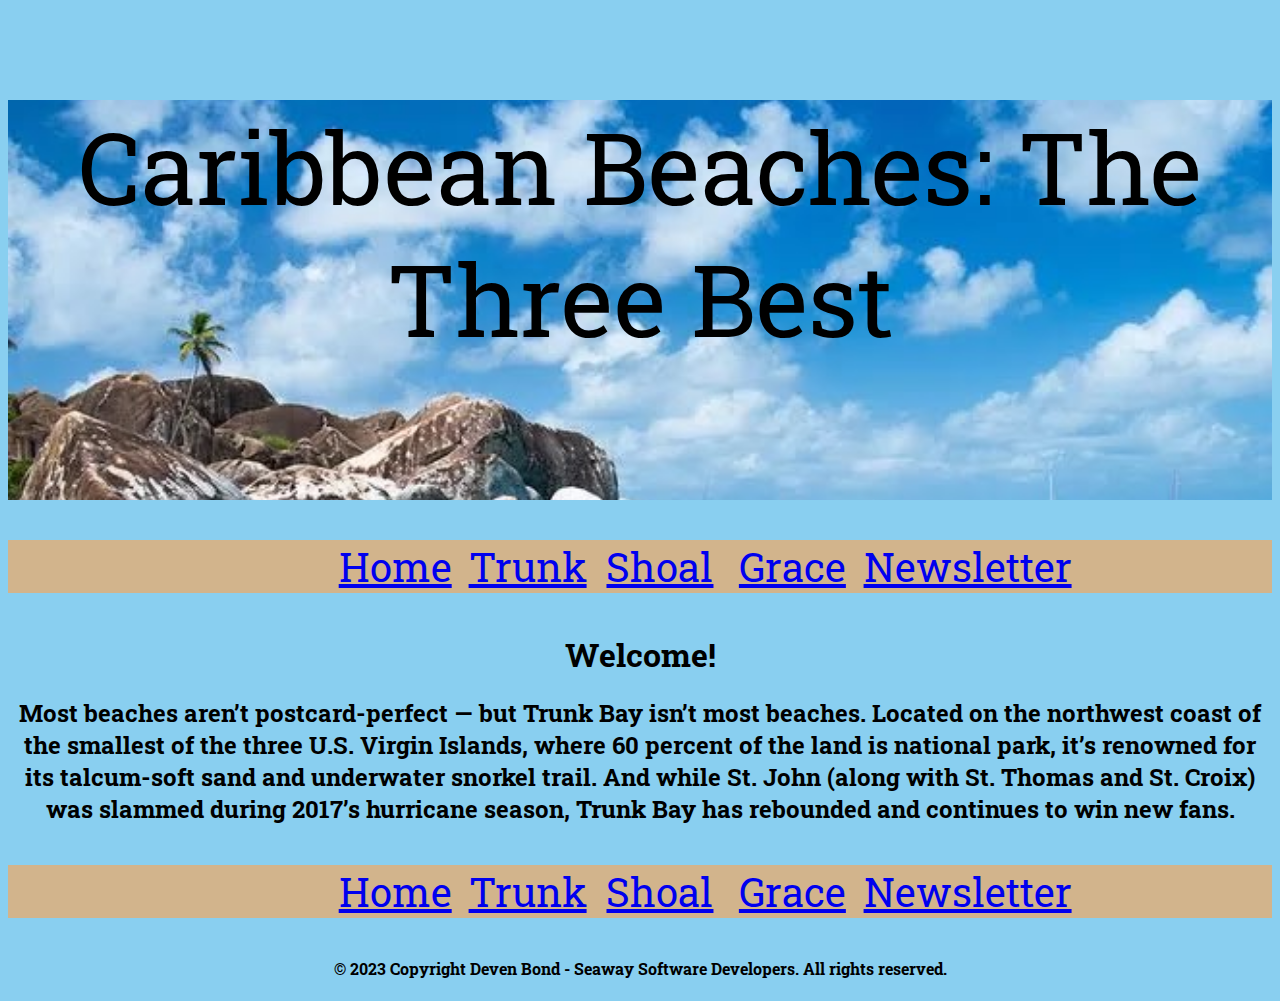
<file: index.html>
<!doctype html>
<html>
<head>
<link rel="preconnect" href="https://fonts.googleapis.com">
<link rel="preconnect" href="https://fonts.gstatic.com" crossorigin>
<link href="https://fonts.googleapis.com/css2?family=Roboto&family=Roboto+Slab&display=swap" rel="stylesheet">
<meta charset="UTF-8">
<title>Caribbean Beaches: The Three Best</title>
<link rel="stylesheet" href="css/styles.css">
</head>
<body>
	<header id="header1"><p>Caribbean Beaches: The Three Best</p></header>
<nav>
		<ul>
			<li><a href="index.html">Home</a></li>
			<li><a href="trunk_bay.html">Trunk</a></li>
			<li><a href="shoal_bay.html">Shoal</a></li>
			<li><a href="grace_bay.html">Grace</a></li>
			<li><a href="newsletter.html">Newsletter</a></li>
		</ul>
	</nav>
	<h1>Welcome!</h1>
	<h2>Most beaches aren’t postcard-perfect — but Trunk Bay isn’t most beaches. Located on the northwest coast of the smallest of the three U.S. Virgin Islands, where 60 percent of the land is national park, it’s renowned for its talcum-soft sand and underwater snorkel trail. And while St. John (along with St. Thomas and St. Croix) was slammed during 2017’s hurricane season, Trunk Bay has rebounded and continues to win new fans.
</h2>
	<footer>
		<nav>
		<ul>
			<li><a href="index.html">Home</a></li>
			<li><a href="trunk_bay.html">Trunk</a></li>
			<li><a href="shoal_bay.html">Shoal</a></li>
			<li><a href="grace_bay.html">Grace</a></li>
			<li><a href="newsletter.html">Newsletter</a></li>
		</ul>
	</nav>
		<h4>&copy; 2023 Copyright Deven Bond - Seaway Software Developers. All rights reserved.</h4>
	</footer>
</body>
</html>
</file>
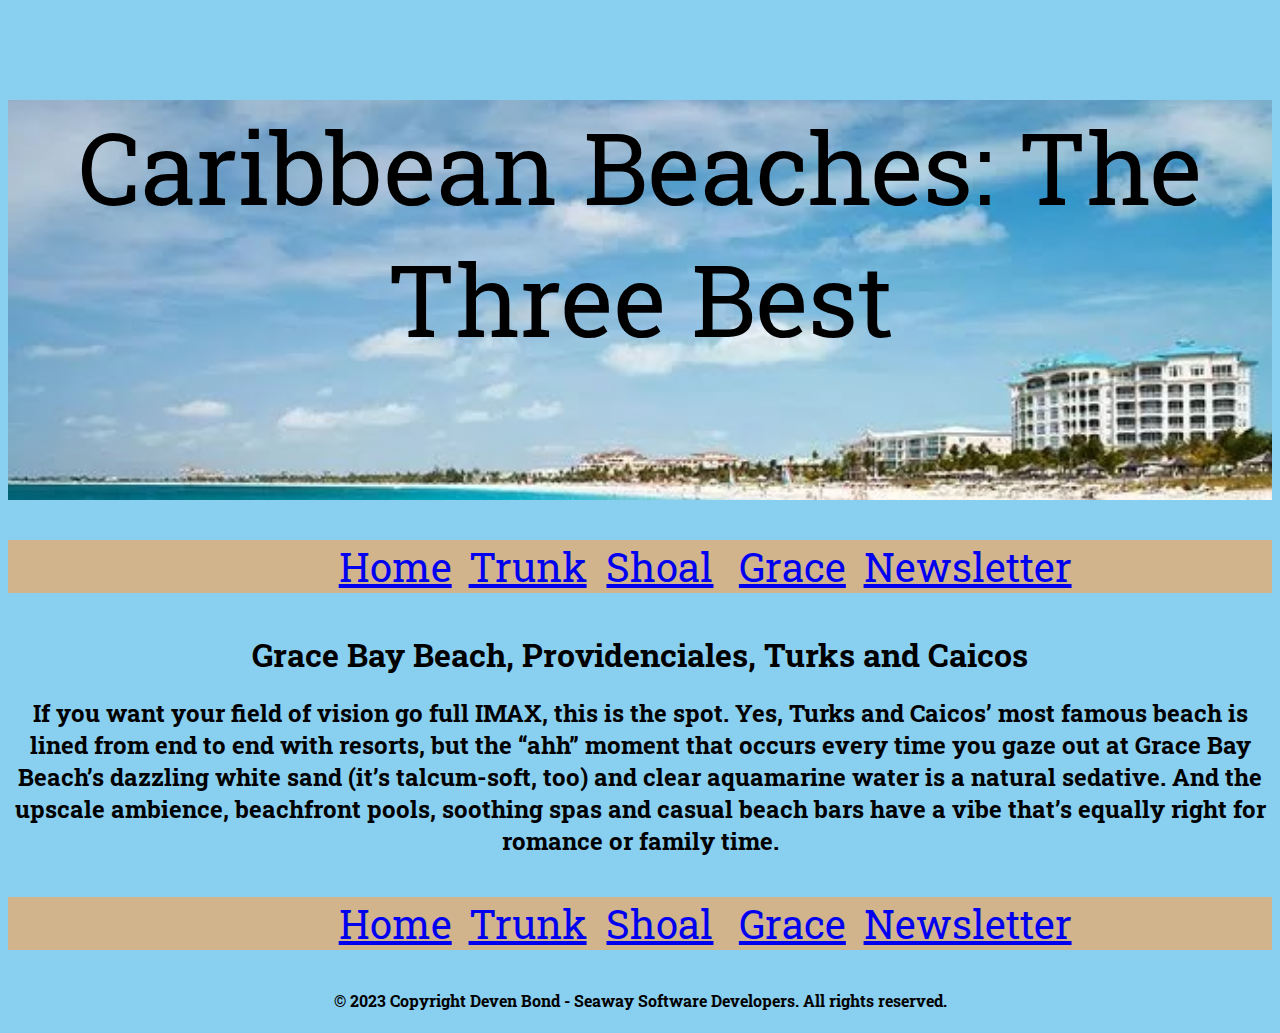
<file: grace_bay.html>
<!doctype html>
<html>
<head>
	<link rel="preconnect" href="https://fonts.googleapis.com">
<link rel="preconnect" href="https://fonts.gstatic.com" crossorigin>
<link href="https://fonts.googleapis.com/css2?family=Roboto&family=Roboto+Slab&display=swap" rel="stylesheet">
<meta charset="UTF-8">
<title>Caribbean Beaches: The Three Best</title>
<link rel="stylesheet" href="css/styles.css">
</head>
<body>
	<header id="header4"><p>Caribbean Beaches: The Three Best</p></header>
	<nav>
		<ul>
			<li><a href="index.html">Home</a></li>
			<li><a href="trunk_bay.html">Trunk</a></li>
			<li><a href="shoal_bay.html">Shoal</a></li>
			<li><a href="grace_bay.html">Grace</a></li>
			<li><a href="newsletter.html">Newsletter</a></li>
		</ul>
	</nav>
	<h1>Grace Bay Beach, Providenciales, Turks and Caicos</h1>
	<h2>If you want your field of vision go full IMAX, this is the spot. Yes, Turks and Caicos’ most famous beach is lined from end to end with resorts, but the “ahh” moment that occurs every time you gaze out at Grace Bay Beach’s dazzling white sand (it’s talcum-soft, too) and clear aquamarine water is a natural sedative. And the upscale ambience, beachfront pools, soothing spas and casual beach bars have a vibe that’s equally right for romance or family time.
</h2>
	<footer>
		<nav>
		<ul>
			<li><a href="index.html">Home</a></li>
			<li><a href="trunk_bay.html">Trunk</a></li>
			<li><a href="shoal_bay.html">Shoal</a></li>
			<li><a href="grace_bay.html">Grace</a></li>
			<li><a href="newsletter.html">Newsletter</a></li>
		</ul>
	</nav>
		<h4>&copy; 2023 Copyright Deven Bond - Seaway Software Developers. All rights reserved.</h4>
	</footer>
</body>
</html>
</file>
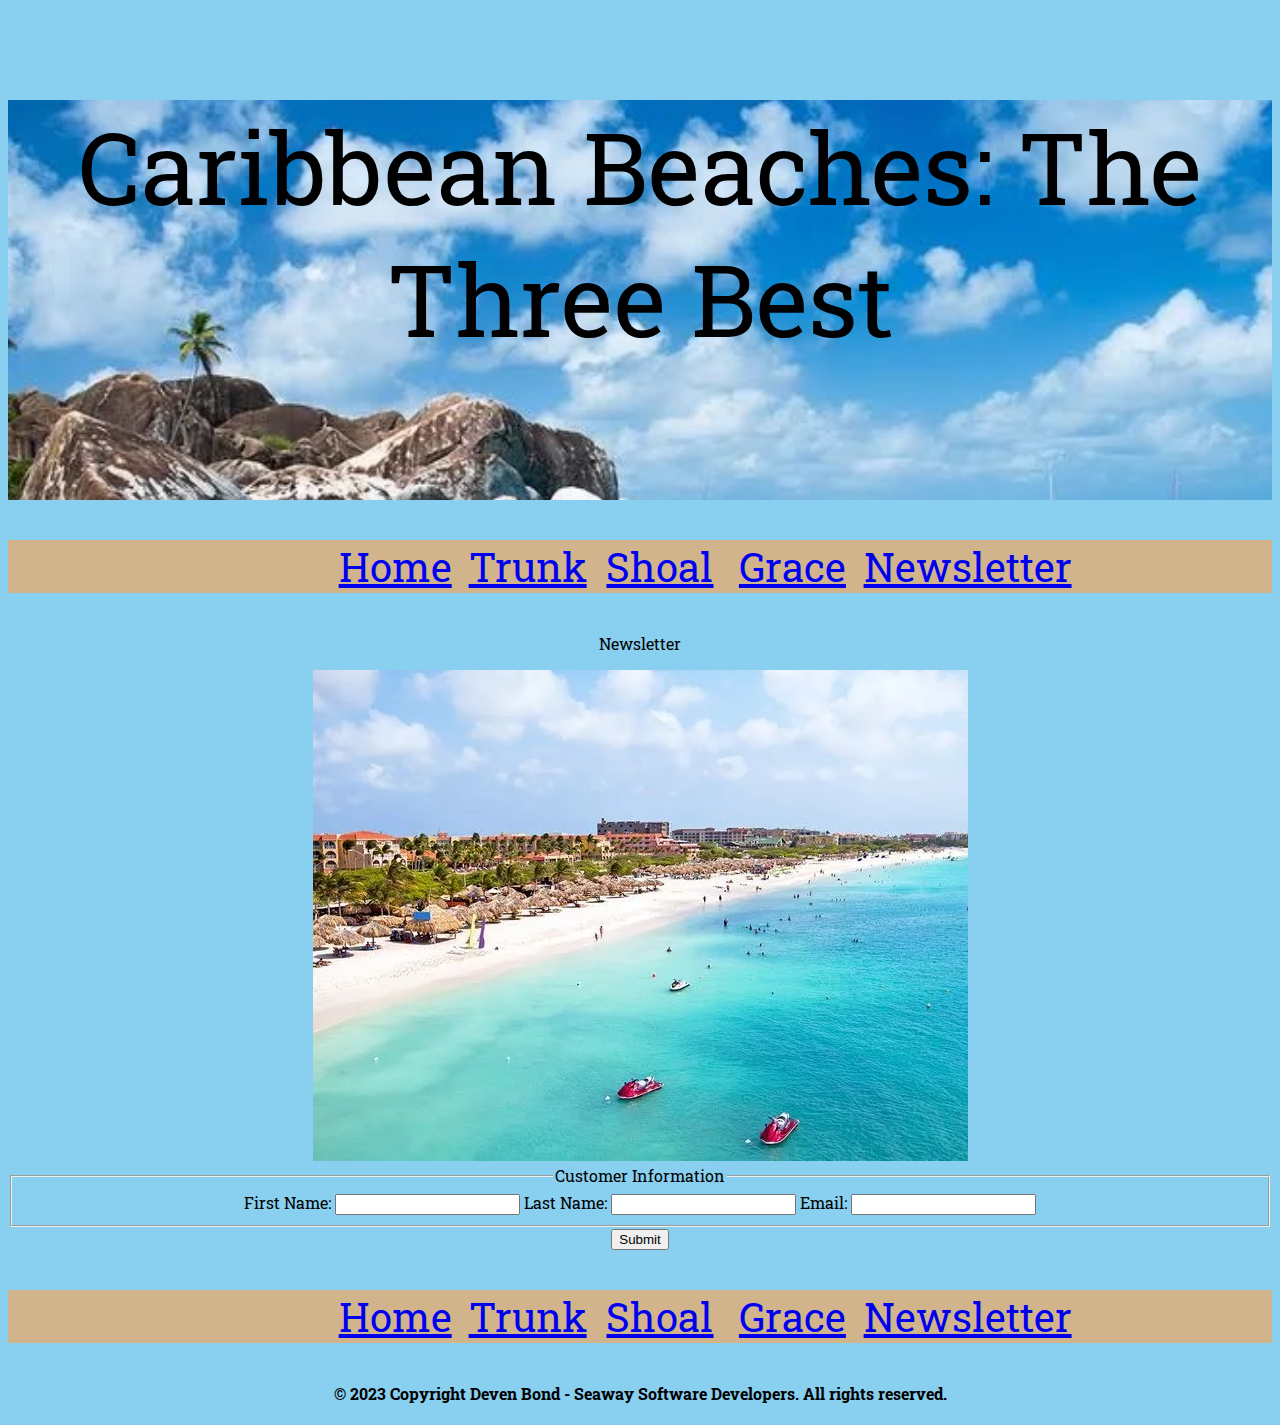
<file: newsletter.html>
<!doctype html>
<html>
<head>
	<link rel="preconnect" href="https://fonts.googleapis.com">
<link rel="preconnect" href="https://fonts.gstatic.com" crossorigin>
<link href="https://fonts.googleapis.com/css2?family=Roboto&family=Roboto+Slab&display=swap" rel="stylesheet">
<meta charset="UTF-8">
<title>Caribbean Beaches: The Three Best</title>
<link rel="stylesheet" href="css/styles.css">
</head>
<body>
	<header id="header1"><p>Caribbean Beaches: The Three Best</p></header>
	<nav>
		<ul>
			<li><a href="index.html">Home</a></li>
			<li><a href="trunk_bay.html">Trunk</a></li>
			<li><a href="shoal_bay.html">Shoal</a></li>
			<li><a href="grace_bay.html">Grace</a></li>
			<li><a href="newsletter.html">Newsletter</a></li>
		</ul>
	</nav>
	<main>
		<div id="container">
			<blockquote>Newsletter</blockquote>
			<img src="images/newsletter_Beach.jpg" alt="a picture of a beagle" class="imgSm4">
			<form class="form-grid" action="mailto:cte-deven.bond@sllboces.org"><!-- Start of the form -->
					<fieldset>
						<legend>Customer Information</legend>
						
						<label for="fName">First Name:</label>
						<input type="text" name ="fName" id="fName" required>
						
						<label for="lName">Last Name:</label>
						<input type="text" name="lName" id="lName" required>
						
						<label for="email">Email:</label>
						<input type="email" name="email" id="email" required>
						
					</fieldset>
					
					<input type="submit" id="submit" value="Submit" class="btn">
					
				</form>
					
		</div>
		
	</main>
	<footer>
		<nav>
		<ul>
			<li><a href="index.html">Home</a></li>
			<li><a href="trunk_bay.html">Trunk</a></li>
			<li><a href="shoal_bay.html">Shoal</a></li>
			<li><a href="grace_bay.html">Grace</a></li>
			<li><a href="newsletter.html">Newsletter</a></li>
		</ul>
	</nav>
		<h4>&copy; 2023 Copyright Deven Bond - Seaway Software Developers. All rights reserved.</h4>
	</footer>
</body>
</html>
</file>
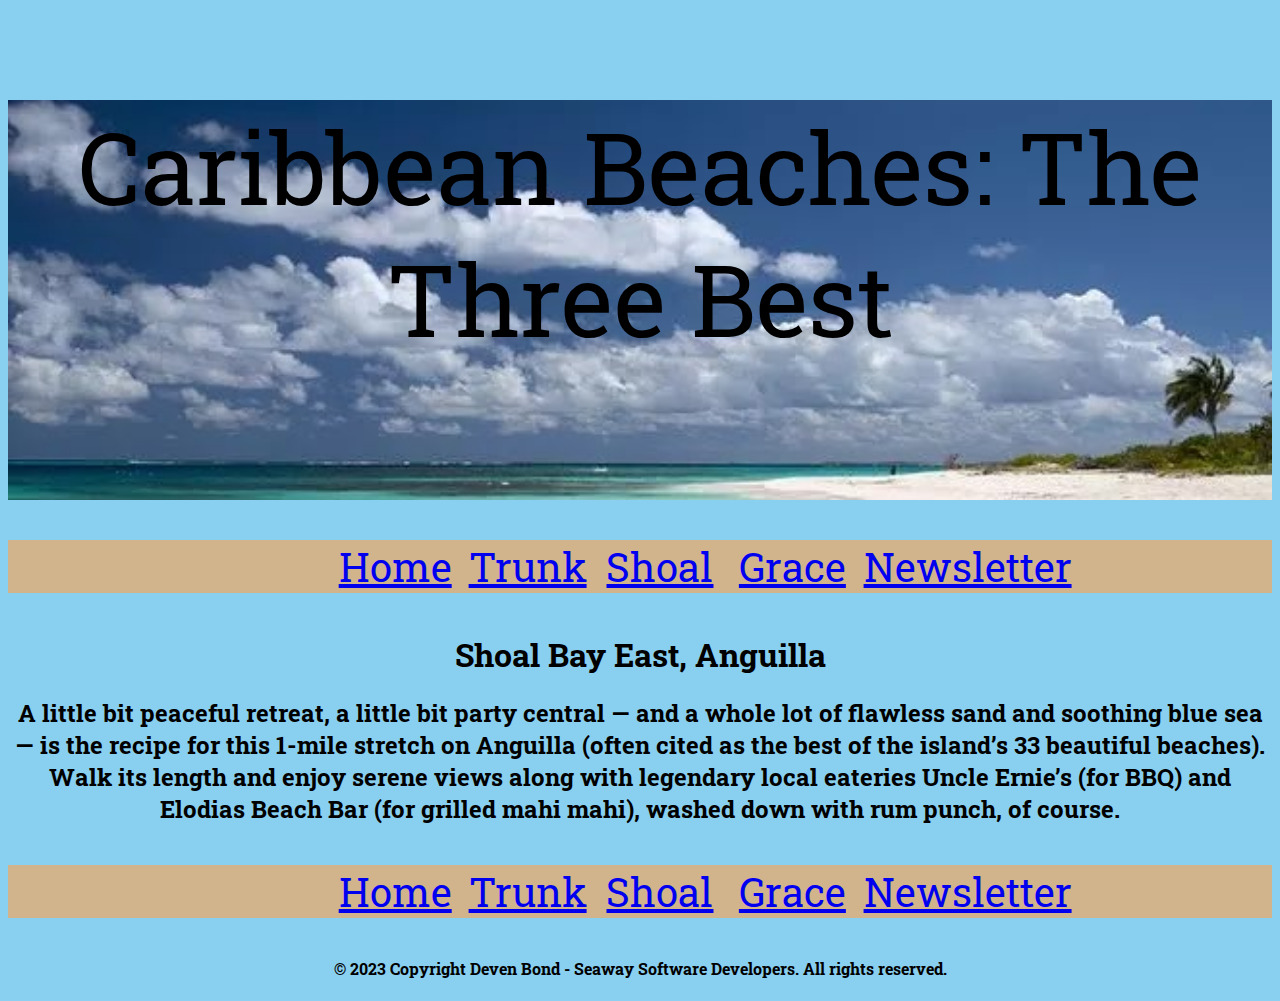
<file: shoal_bay.html>
<!doctype html>
<html>
<head>
<link rel="preconnect" href="https://fonts.googleapis.com">
<link rel="preconnect" href="https://fonts.gstatic.com" crossorigin>
<link href="https://fonts.googleapis.com/css2?family=Roboto&family=Roboto+Slab&display=swap" rel="stylesheet">
<meta charset="UTF-8">
<title>Caribbean Beaches: The Three Best</title>
<link rel="stylesheet" href="css/styles.css">
</head>
<body>
	<header id="header3"><p>Caribbean Beaches: The Three Best</p></header>
	<nav>
		<ul>
			<li><a href="index.html">Home</a></li>
			<li><a href="trunk_bay.html">Trunk</a></li>
			<li><a href="shoal_bay.html">Shoal</a></li>
			<li><a href="grace_bay.html">Grace</a></li>
			<li><a href="newsletter.html">Newsletter</a></li>
		</ul>
	</nav>
	<h1>Shoal Bay East, Anguilla</h1>
	<h2>A little bit peaceful retreat, a little bit party central — and a whole lot of flawless sand and soothing blue sea — is the recipe for this 1-mile stretch on Anguilla (often cited as the best of the island’s 33 beautiful beaches). Walk its length and enjoy serene views along with legendary local eateries Uncle Ernie’s (for BBQ) and Elodias Beach Bar (for grilled mahi mahi), washed down with rum punch, of course.
</h2>
	<footer>
		<nav>
		<ul>
			<li><a href="index.html">Home</a></li>
			<li><a href="trunk_bay.html">Trunk</a></li>
			<li><a href="shoal_bay.html">Shoal</a></li>
			<li><a href="grace_bay.html">Grace</a></li>
			<li><a href="newsletter.html">Newsletter</a></li>
		</ul>
	</nav>
		<h4>&copy; 2023 Copyright Deven Bond - Seaway Software Developers. All rights reserved.</h4>
	</footer>
</body>
</html>
</file>
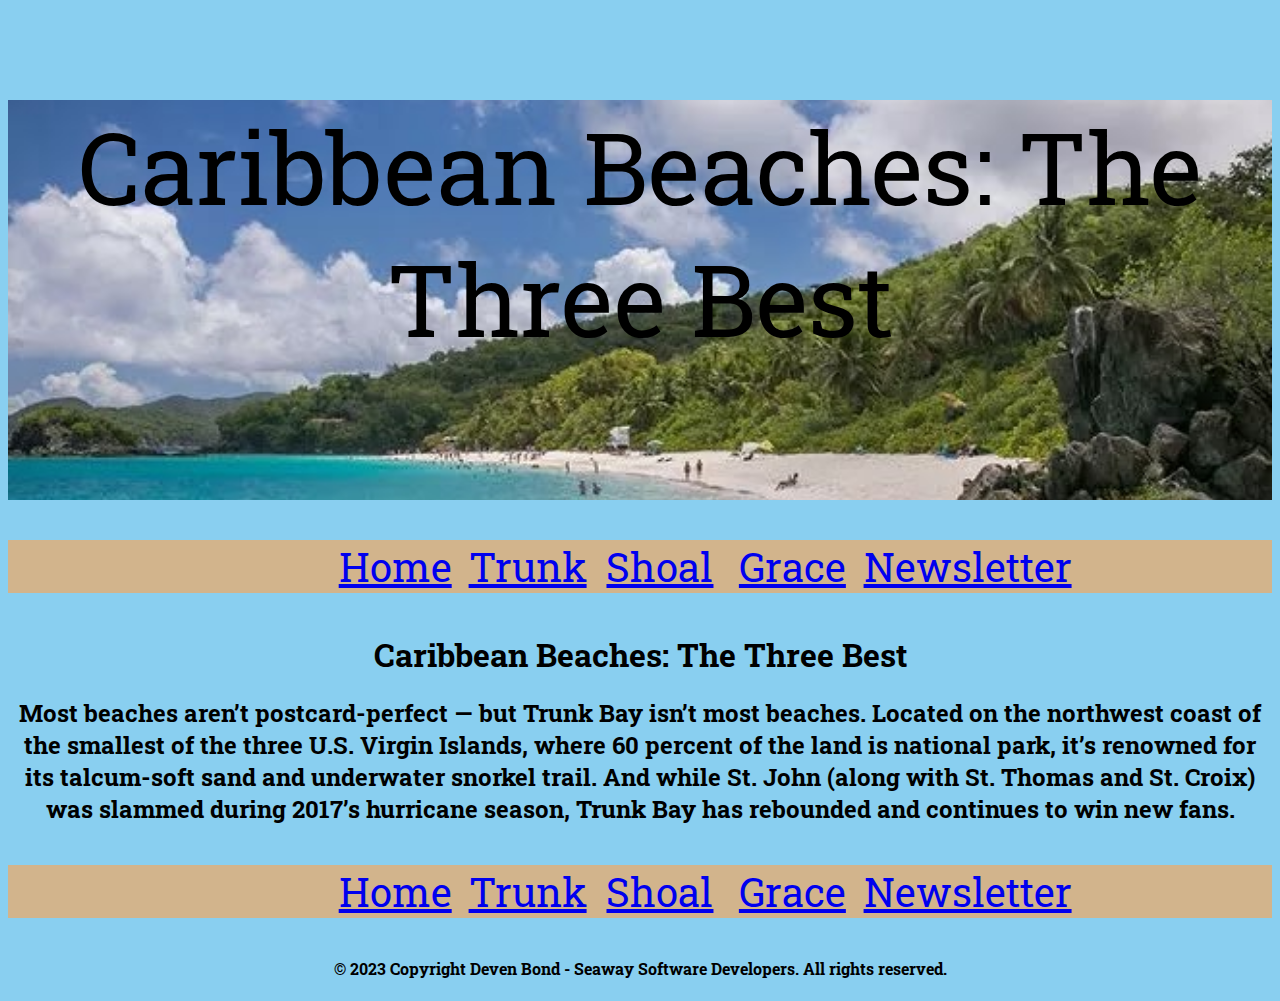
<file: trunk_bay.html>
<!doctype html>
<html>
<head>
<link rel="preconnect" href="https://fonts.googleapis.com">
<link rel="preconnect" href="https://fonts.gstatic.com" crossorigin>
<link href="https://fonts.googleapis.com/css2?family=Roboto&family=Roboto+Slab&display=swap" rel="stylesheet">
<meta charset="UTF-8">
<title>Caribbean Beaches: The Three Best</title>
<link rel="stylesheet" href="css/styles.css">
</head>
<body>
	<header id="header2"><p>Caribbean Beaches: The Three Best</p></header>
<nav>
		<ul>
			<li><a href="index.html">Home</a></li>
			<li><a href="trunk_bay.html">Trunk</a></li>
			<li><a href="shoal_bay.html">Shoal</a></li>
			<li><a href="grace_bay.html">Grace</a></li>
			<li><a href="newsletter.html">Newsletter</a></li>
		</ul>
	</nav>
	<h1>Caribbean Beaches: The Three Best</h1>
	<h2>Most beaches aren’t postcard-perfect — but Trunk Bay isn’t most beaches. Located on the northwest coast of the smallest of the three U.S. Virgin Islands, where 60 percent of the land is national park, it’s renowned for its talcum-soft sand and underwater snorkel trail. And while St. John (along with St. Thomas and St. Croix) was slammed during 2017’s hurricane season, Trunk Bay has rebounded and continues to win new fans.
</h2>
	<footer>
		<nav>
		<ul>
			<li><a href="index.html">Home</a></li>
			<li><a href="trunk_bay.html">Trunk</a></li>
			<li><a href="shoal_bay.html">Shoal</a></li>
			<li><a href="grace_bay.html">Grace</a></li>
			<li><a href="newsletter.html">Newsletter</a></li>
		</ul>
	</nav>
		<h4>&copy; 2023 Copyright Deven Bond - Seaway Software Developers. All rights reserved.</h4>
	</footer>
</body>
</html>
</file>
<file: css/styles.css>
body {
text-align: center;	
background-color: #89CFF0;
	font-family: 'Roboto', sans-serif;
font-family: 'Roboto Slab', serif;
}

p{
	font-size: 100px;
}
#header1{
	min-height: 400px;
	background-color: #734f2f;
	background-image: url("../images/home_Beach.jpg");
<<<<<<< HEAD
	background-repeat: no-repeat;
	background-size: cover;
	background-position: 20% 20%;
}
#header2{
	min-height: 400px;
	background-color: #734f2f;
	background-image: url("../images/trunkBayBeach.jpg");
	background-repeat: no-repeat;
	background-size: cover;
	background-position: 20% 20%;
}
#header3{
	min-height: 400px;
	background-color: #734f2f;
	background-image: url("../images/ShoalBayEast.jpg");
	background-repeat: no-repeat;
	background-size: cover;
	background-position: 20% 20%;
}
#header4{
	min-height: 400px;
	background-color: #734f2f;
	background-image: url("../images/GraceBayBeach.jpg");
=======
>>>>>>> 2ccee1e6cc7a4570bffeb4c6b587715c864bb81e
	background-repeat: no-repeat;
	background-size: cover;
	background-position: 20% 20%;
}

heading1{
	
}

heading2{
	
}
block quote {
	
}

table tag {
	
}

a:hover {
	
	}

nav a:hover {
	background-color: black;
	color: white;
}

nav {
	width: 100%;
	background-color: #D2B48C;
	min-height: 50px;
	text-align:  center;
	color: aquamarine;
	font-size: 40px;
}

nav li {
	display: inline-block;
	width: 10%;
	text-align: center;
}
</file>
